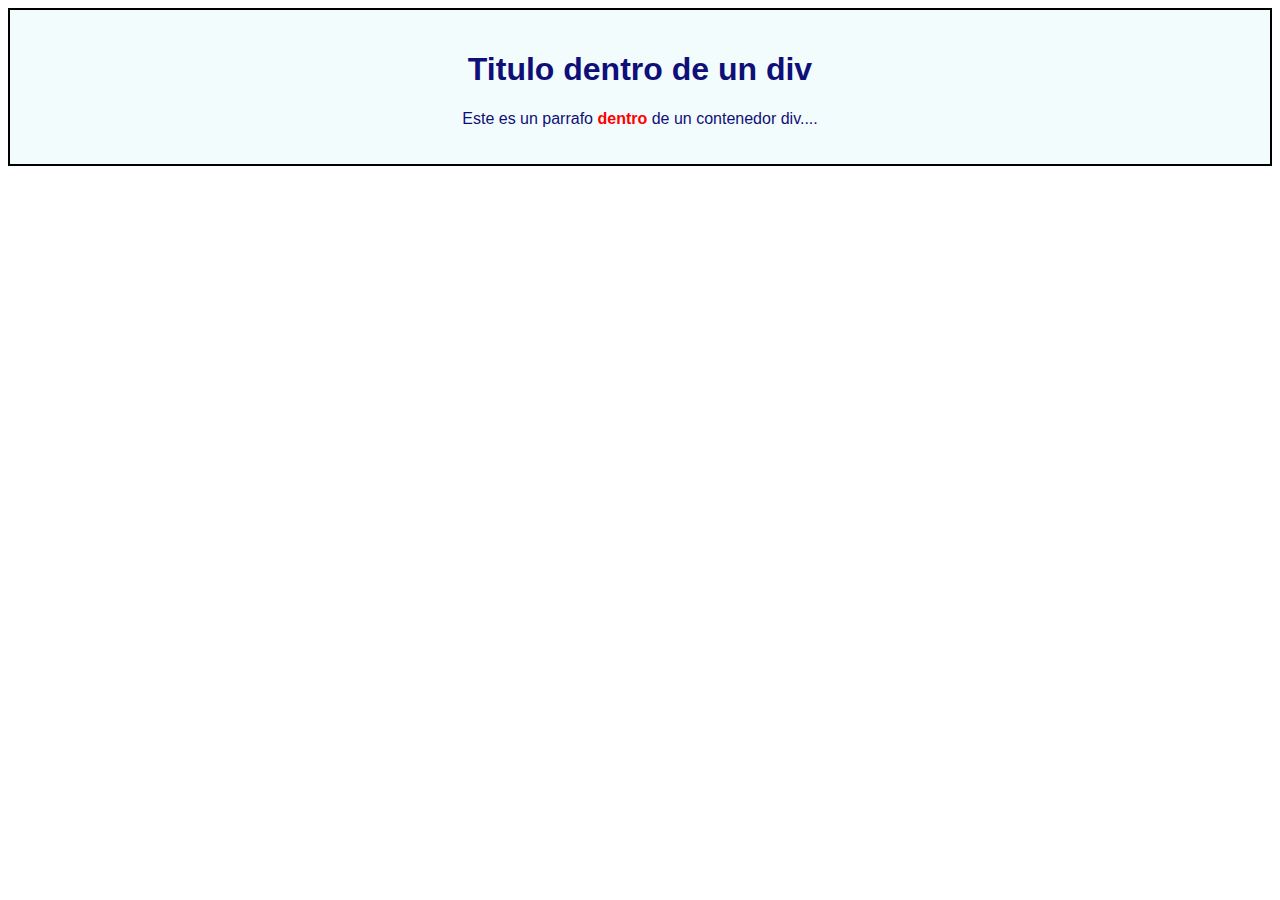
<file: index.html>
<!DOCTYPE html>
<html lang="en">
<head>
    <meta charset="UTF-8">
    <meta name="viewport" content="width=device-width, initial-scale=1.0">
    <title>Etiquetas15</title>
    <style>
        .contenedor{
            border: 2px solid #000;
            padding: 20px;
            background-color: rgba(189, 238, 240, 0.185);
        }
        body{
            font-family:Verdana, Geneva, Tahoma, sans-serif;
            color: rgb(15, 15, 121);
            text-align: center;
            }
            .iluminar{
                color: red;
                font-weight: bold;
            }
    </style>
</head>
<body>
    <!-- uso de etiqueta div-->
     <div class="contenedor">
        <h1>Titulo dentro de un div</h1>
        <p> Este es un parrafo <span class="iluminar"> dentro</span> de un contenedor div.... </p>
     </div>
     <!-- uso de etiqueta span ¨*da color y negrita a la palabra (dentro)-->
</body>
</html>
</file>
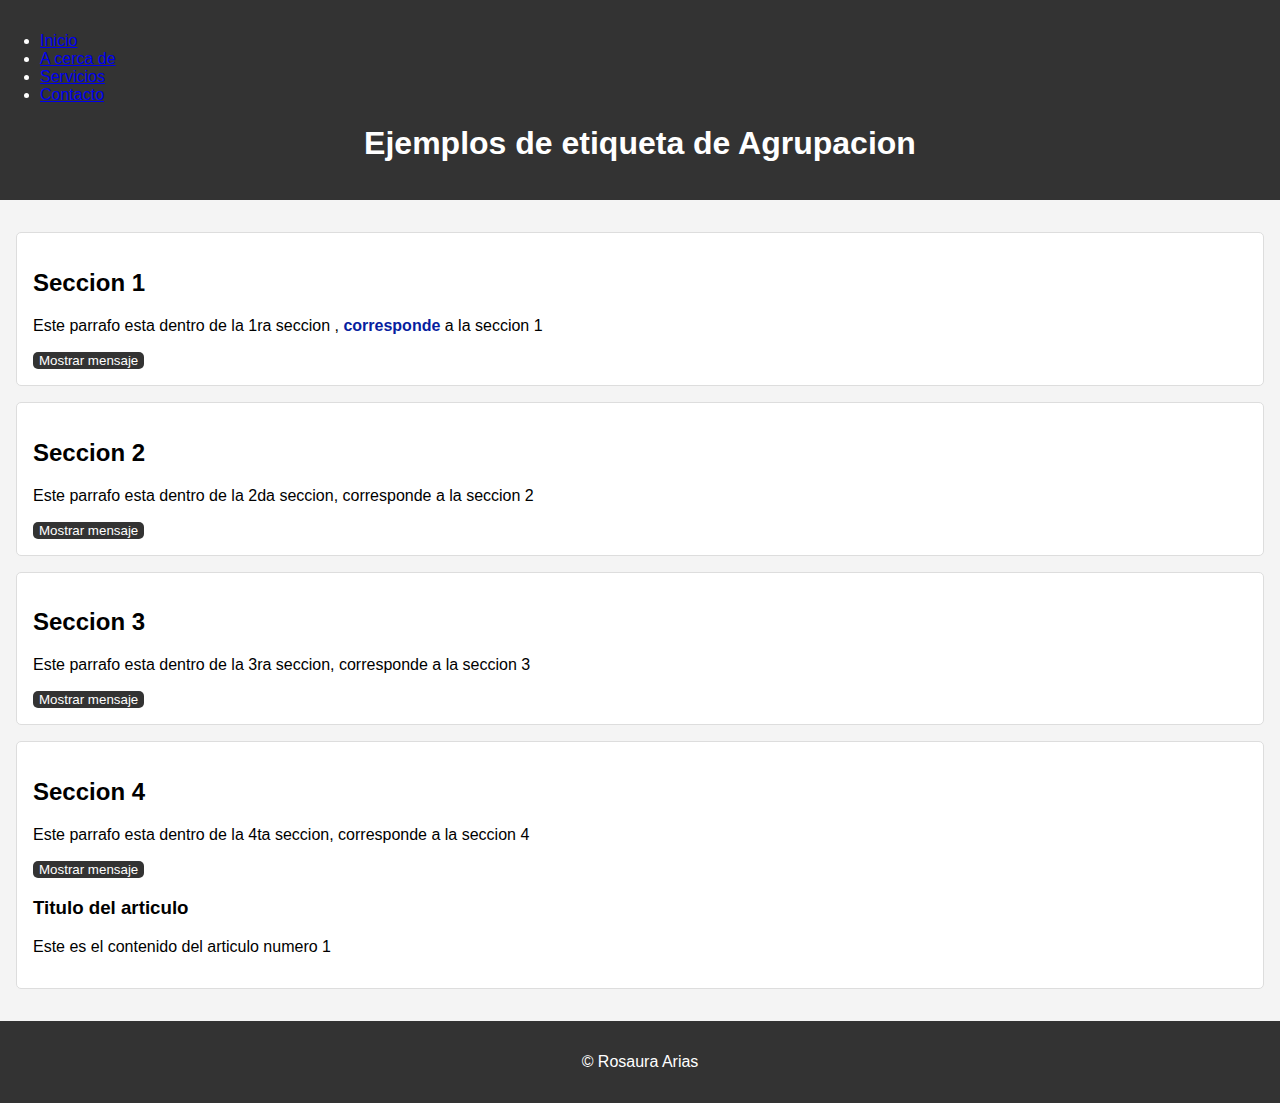
<file: lab15.html>
<!DOCTYPE html>
<html lang="en">
<head>
    <meta charset="UTF-8">
    <meta name="viewport" content="width=device-width, initial-scale=1.0">
    <title>laboratorio15</title>
    <link rel="stylesheet" href="styles.css">
</head>
<body>
    <header>
        <nav>
            <ul>
                <li><a href="Inicio">Inicio</a></li>
                <li><a href="A cerca de">A cerca de</a></li>
                <li><a href="Servicios">Servicios</a></li>
                <li><a href="Contacto">Contacto</a></li>
            </ul>
        </nav>
        <h1>Ejemplos de etiqueta de Agrupacion</h1>
    </header>
       <div>
        <section>
          <h2>Seccion 1</h2> 
          <p>Este parrafo esta dentro de la 1ra seccion , <span class="iluminar">corresponde</span> a la seccion 1</p> 
          <button onclick="Mostrarmensaje('Seccion 1')">Mostrar mensaje</button>
        </section>
        <section>
            <h2>Seccion 2</h2> 
            <p>Este parrafo esta dentro de la 2da seccion, corresponde a la seccion 2</p> 
            <button onclick="Mostrarmensaje('Seccion 2')">Mostrar mensaje</button>
          </section>
          <section>
            <h2>Seccion 3</h2> 
            <p>Este parrafo esta dentro de la 3ra seccion, corresponde a la seccion 3</p> 
            <button onclick="Mostrarmensaje('Seccion 3')">Mostrar mensaje</button>
          </section>
          <section>
            <h2>Seccion 4</h2> 
            <p>Este parrafo esta dentro de la 4ta seccion, corresponde a la seccion 4</p>
            <button onclick="Mostrarmensaje('Seccion 4')">Mostrar mensaje</button>
            <article>
                <h3>Titulo del articulo</h3>
                <p>Este es el contenido del articulo numero 1</p>
            </article>
          </section>
       </div> 
       <footer>
        <p>&copy; Rosaura Arias</p>
       </footer>
       <script src="scrip.js"></script>
</body>
</html>
</file>
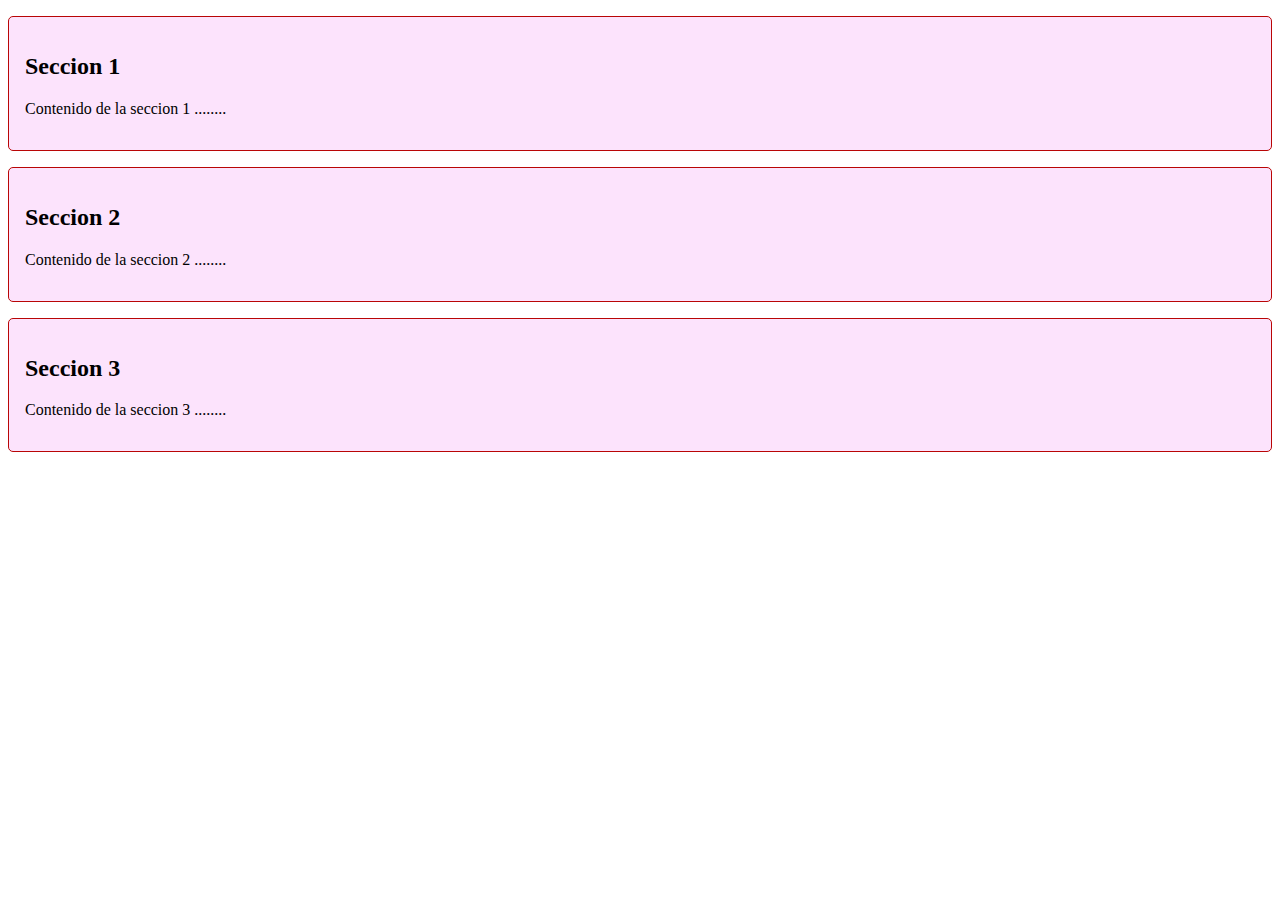
<file: seccion.html>
<!DOCTYPE html>
<html lang="en">
<head>
    <meta charset="UTF-8">
    <meta name="viewport" content="width=device-width, initial-scale=1.0">
    <title>Seccion</title>
    <style>
        section{
            background-color: rgb(252, 227, 252);
            margin: 1em 0;
            padding: 1em;
            border: 1px solid #b90606;
            border-radius: 5px;
        }
    </style>
       
</head>
<body>
   <section>
    <h2>Seccion 1</h2>
    <p>Contenido de la seccion 1 ........</p>
   </section> 
   <section>
    <h2>Seccion 2</h2>
    <p>Contenido de la seccion 2 ........</p>
   </section> 
   <section>
    <h2>Seccion 3</h2>
    <p>Contenido de la seccion 3 ........</p>
   </section> 
</body>
</html>
</file>
<file: styles.css>
body{
    font-family: Arial, Helvetica, sans-serif;
    margin: 0;
    padding: 0;
    background-color: #f4f4f4;
}
section {
    background-color: white;
    margin: 1em 0;
    padding: 1em;
    border: 1px solid #ddd;
    border-radius: 5px;
    }
    header, footer {
    background-color: #333;
    color: white;
    text-align: center;
    padding: 1em 0;
    }
    div{
        padding: 1em;
    }
    nav{
        color: white;
        text-align: left;
        font-size: 18;
    }
    .iluminar{
        color: rgb(7, 30, 160);
        font-weight: bold;
    }
    button{padding: 0,5em 1em;
        background-color: #333;
        color: white;
        border: none;
        border-radius: 5px;
        cursor: pointer;
    }
    button:hover{
        background-color: #555;
    }
</file>
